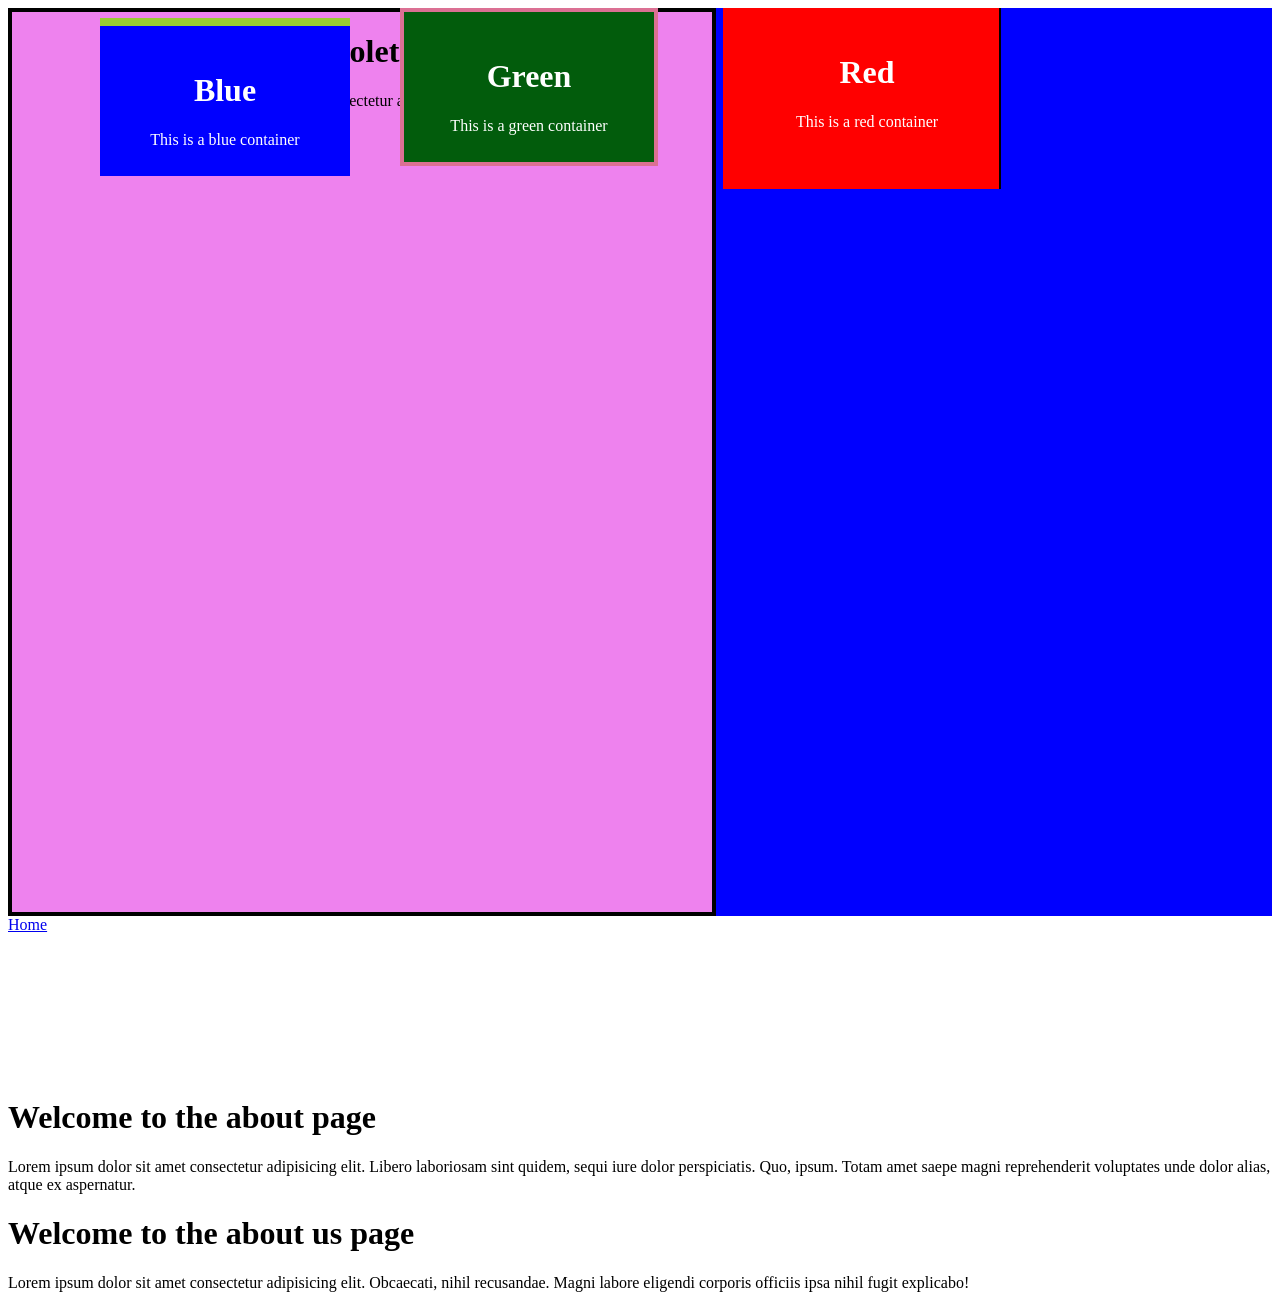
<file: about.html>
<!DOCTYPE html>
<html lang="en">
<head>
    <meta charset="UTF-8">
    <meta name="viewport" content="width=device-width, initial-scale=1.0">
    <title>Document</title>

            

            <style>

        .container {
                background-color: blue;
                width: 200px;
                height: 100px;
                padding:25px;
                color:white;
                align:center;
                border-top:8px solid yellowgreen;
                margin:10px;
                position: absolute; /* you can put absolute ( which depends on the position of the before component), relative is used to move around n stuff */
                left: 90px;
        }

        .container-1 {
                background-color: rgb(2, 92, 12);
                width: 200px;
                height: 100px;
                padding:25px; /* adds spacing.gap between the content in the middle*/
                color:white; 
                border: 4px solid palevioletred; /* adds a border */
                margin-bottom:12px;
                position:absolute;
                left:400px;
        }

        .container-2 {
                background-color: rgb(255, 0, 0);
                width: 200px;
                height: 100px;
                padding:25px 32px 56px 44px; /*you can change the padding for all 4 sides */
                color:white;
                border-right:2px solid black;
                margin-left:23px; /*applied spacing around the container */
                position:absolute;   /* This adjust the position of the container 2 */
                left:700px;
        }


        .container-3 {
                background-color:violet;
                width: 700px;
                height:900px;
                border:4px solid black;
        }


        
        #main-container{
            background-color: blue;
            text-align:center;
        }
            
            </style>



        <div id = "main-container">
            <div class="container">
                <h1>Blue</h1>
                <p>This is a blue container</p>
            </div>

            <div class="container-1">
                <h1>Green</h1>
                <p>This is a green container</p>
            </div>

            <div class="container-2">
                <h1>Red</h1>
                <p>This is a red container</p>
            </div>

            <div class="container-3">
                <h1>violet</h1>
                <p>Lorem ipsum dolor, sit amet consectetur adipisicing elit. Culpa, totam?</p>
            </div>
        </div>
    </div>

</head>
<body>

        <a href="index.html">Home</a>
    





    <br><br><br><br><br><br><br><br><br>

        <h1>Welcome to the about page</h1>
        <p>Lorem ipsum dolor sit amet consectetur adipisicing elit. Libero laboriosam sint quidem, sequi iure dolor perspiciatis. Quo, ipsum. Totam amet saepe magni reprehenderit voluptates unde dolor alias, atque ex aspernatur.</p>


        <h1 id = "box">Welcome to the about us page</h1>
        <p>Lorem ipsum dolor sit amet consectetur adipisicing elit. Obcaecati, nihil recusandae. Magni labore eligendi corporis officiis ipsa nihil fugit explicabo!</p>


        
</body>
</html>
</file>
